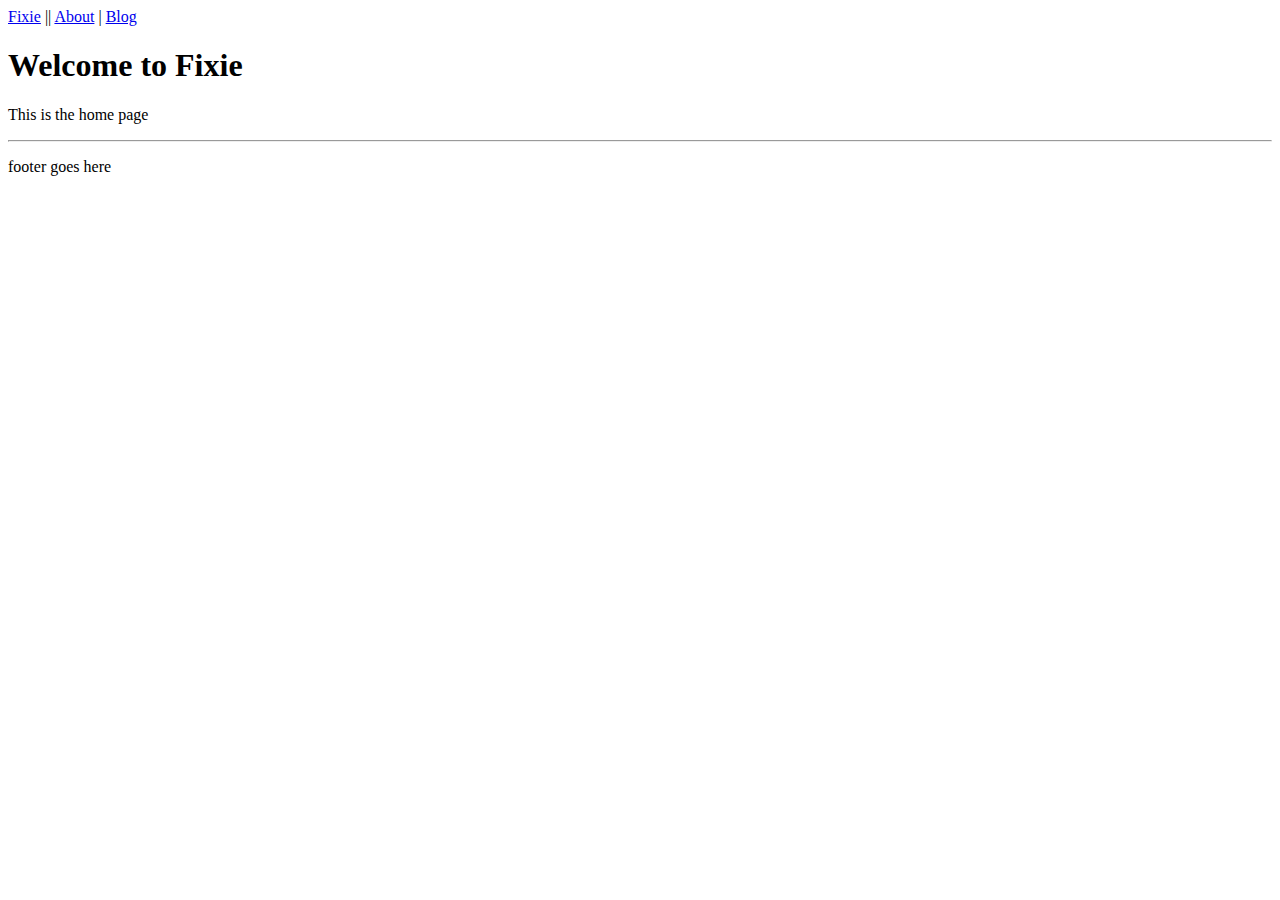
<file: sample/index.html>
<!doctype html>
<html lang="en">
  <head>
    <meta charset="utf-8">
    <meta name="viewport" content="width=device-width, initial-scale=1">

    <meta name="description" content="This is the home page">
    <meta name="author" content="hector@hectorcorrea.com">

    <base href="https://github.com/hectorcorrea/fixie" />
    <link rel="stylesheet" href="/mcss.css">
    <title>Welcome to Fixie</title>
  </head>
  <body>
    <header>
      <a href="/">Fixie</a> ||
      <a href="/about">About</a> |
      <a href="/blog">Blog</a>
    </header>

    <div id="content">
      <h1>Welcome to Fixie</h1>

<p>This is the home page</p>


    </div>

    <footer>
      <hr/>
      <p>footer goes here</p>
    </footer>
  </body>
</html>
</file>
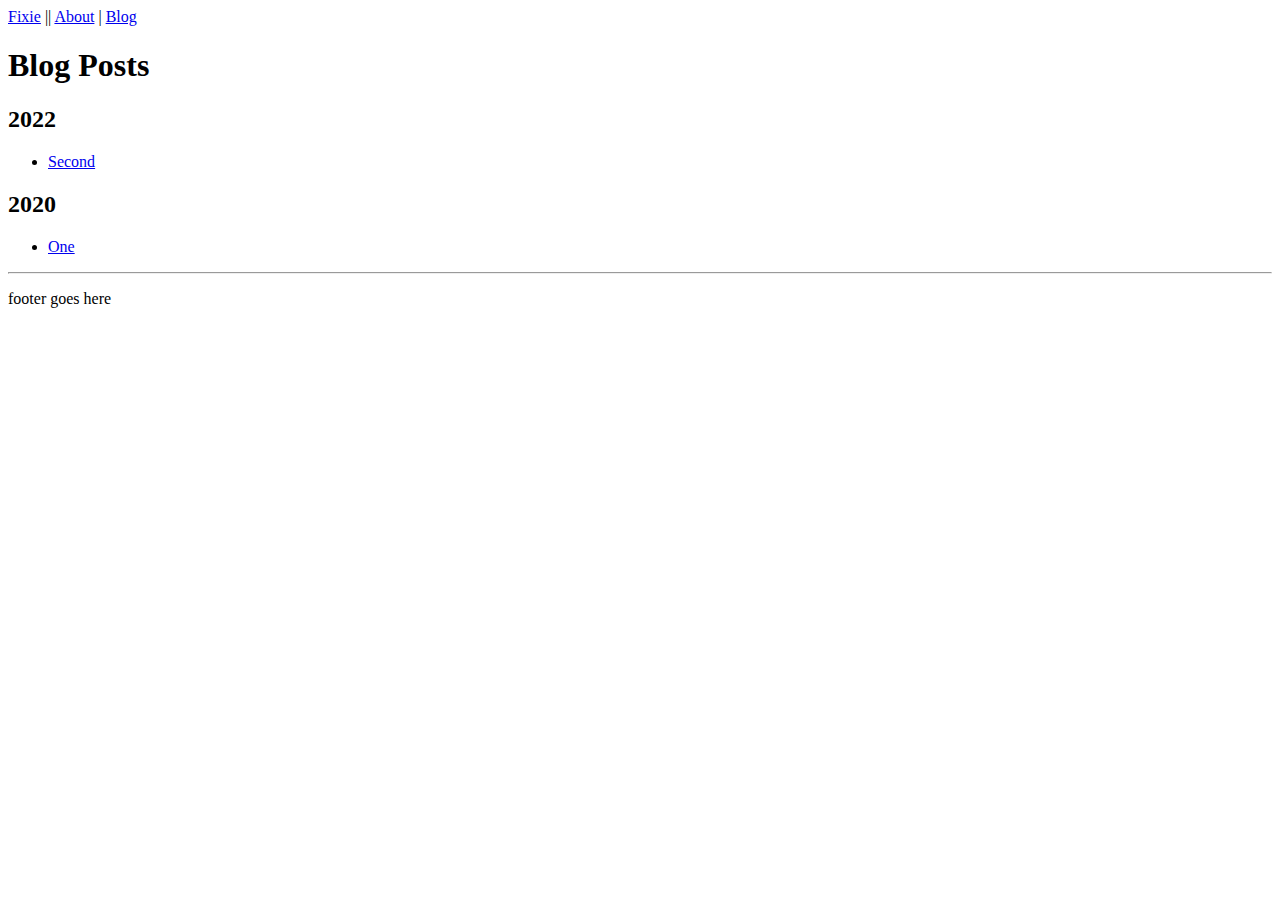
<file: sample/blog/index.html>
<!doctype html>
<html lang="en">
  <head>
    <meta charset="utf-8">
    <meta name="viewport" content="width=device-width, initial-scale=1">

    <meta name="description" content="A one gear blog engine">
    <meta name="author" content="hector@hectorcorrea.com">

    <base href="https://github.com/hectorcorrea/fixie" />
    <link rel="stylesheet" href="/mcss.css">
    <title>Blog Posts</title>
  </head>
  <body>
    <header>
      <a href="/">Fixie</a> ||
      <a href="/about">About</a> |
      <a href="/blog">Blog</a>
    </header>

    <div id="content">
      <h1>Blog Posts</h1>
<h2>2022</h2>
<ul>
<li><a href="/blog/2022-12-08/two">Second</a>
</ul>
<h2>2020</h2>
<ul>
<li><a href="/blog/2020-11-19/one">One</a>
</ul>


    </div>

    <footer>
      <hr/>
      <p>footer goes here</p>
    </footer>
  </body>
</html>
</file>
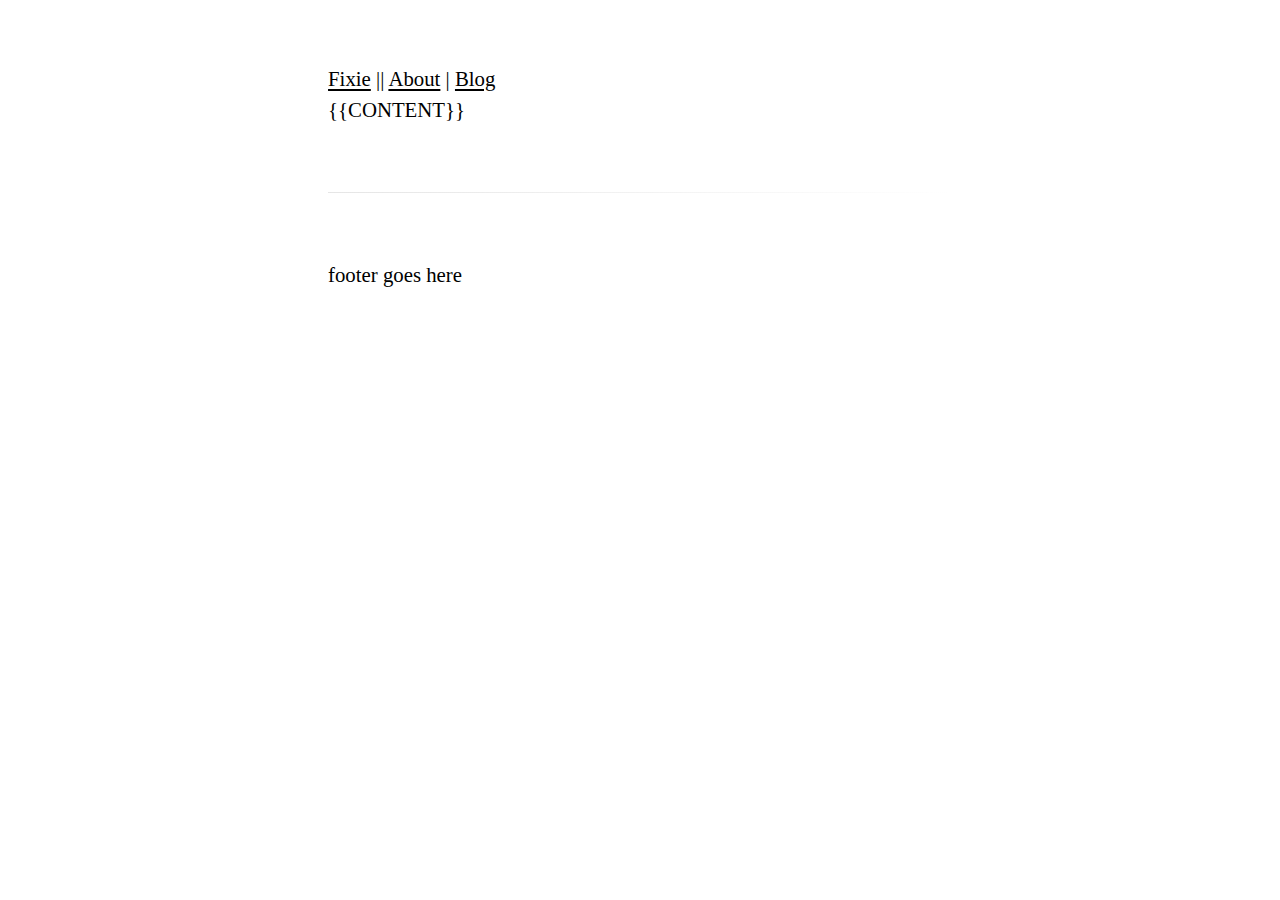
<file: layout.html>
<!doctype html>
<html lang="en">
  <head>
    <meta charset="utf-8">
    <meta name="viewport" content="width=device-width, initial-scale=1">

    <meta name="description" content="A one gear blog engine">
    <meta name="author" content="hector@hectorcorrea.com">

    <link rel="canonical" href="https://github.com/hectorcorrea/fixie" />
    <link rel="stylesheet" href="/mcss.css">
    <title>Fixie</title>
  </head>
  <body>
    <header>
      <a href="/">Fixie</a> ||
      <a href="/about">About</a> |
      <a href="/blog">Blog</a>
    </header>

    <div id="content">
      {{CONTENT}}
    </div>

    <footer>
      <hr/>
      <p>footer goes here</p>
    </footer>
  </body>
</html>
</file>
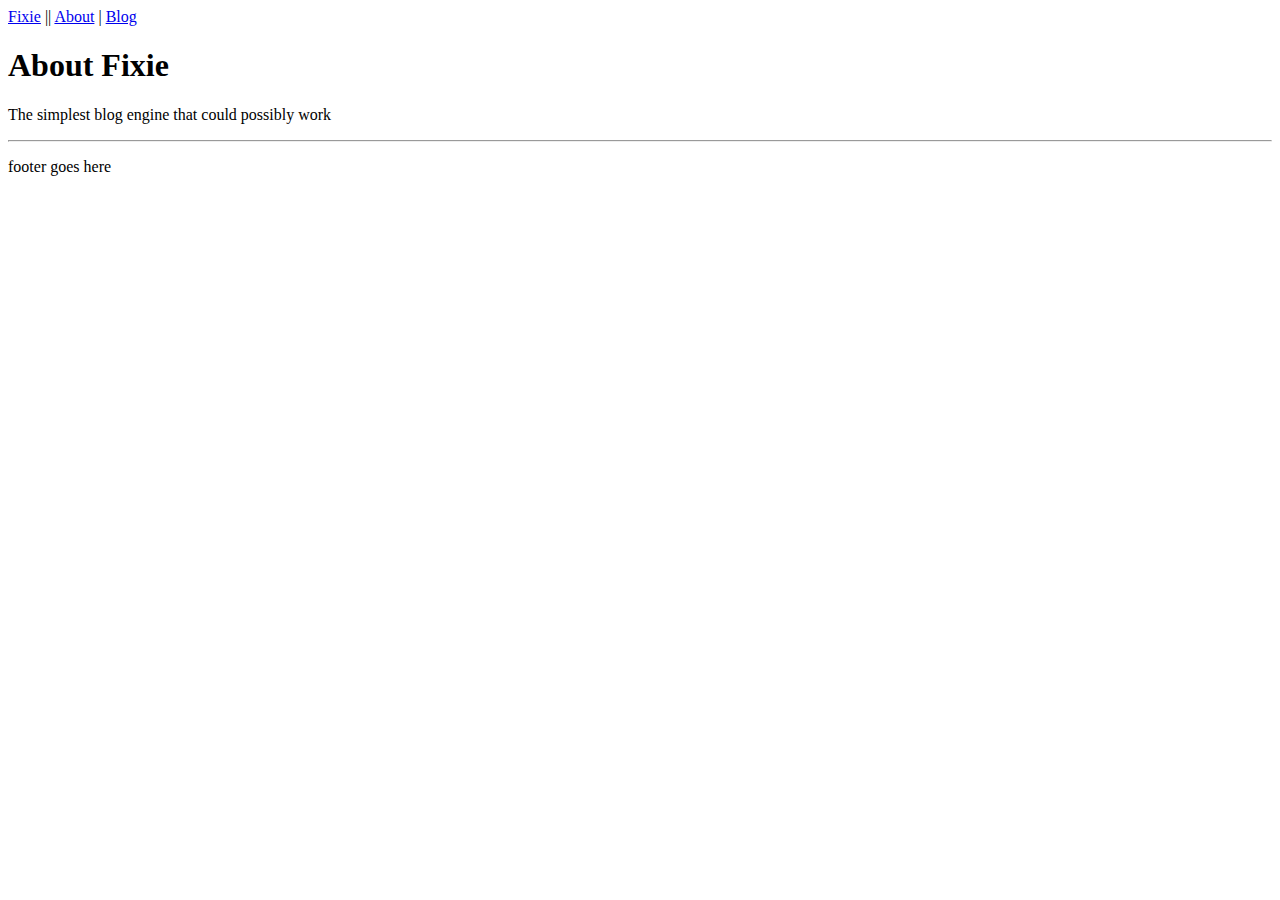
<file: sample/about.html>
<!doctype html>
<html lang="en">
  <head>
    <meta charset="utf-8">
    <meta name="viewport" content="width=device-width, initial-scale=1">

    <meta name="description" content="The simplest blog engine that could possibly work">
    <meta name="author" content="hector@hectorcorrea.com">

    <base href="https://github.com/hectorcorrea/fixie" />
    <link rel="stylesheet" href="/mcss.css">
    <title>About Fixie</title>
  </head>
  <body>
    <header>
      <a href="/">Fixie</a> ||
      <a href="/about">About</a> |
      <a href="/blog">Blog</a>
    </header>

    <div id="content">
      <h1>About Fixie</h1>

<p>The simplest blog engine that could possibly work</p>


    </div>

    <footer>
      <hr/>
      <p>footer goes here</p>
    </footer>
  </body>
</html>
</file>
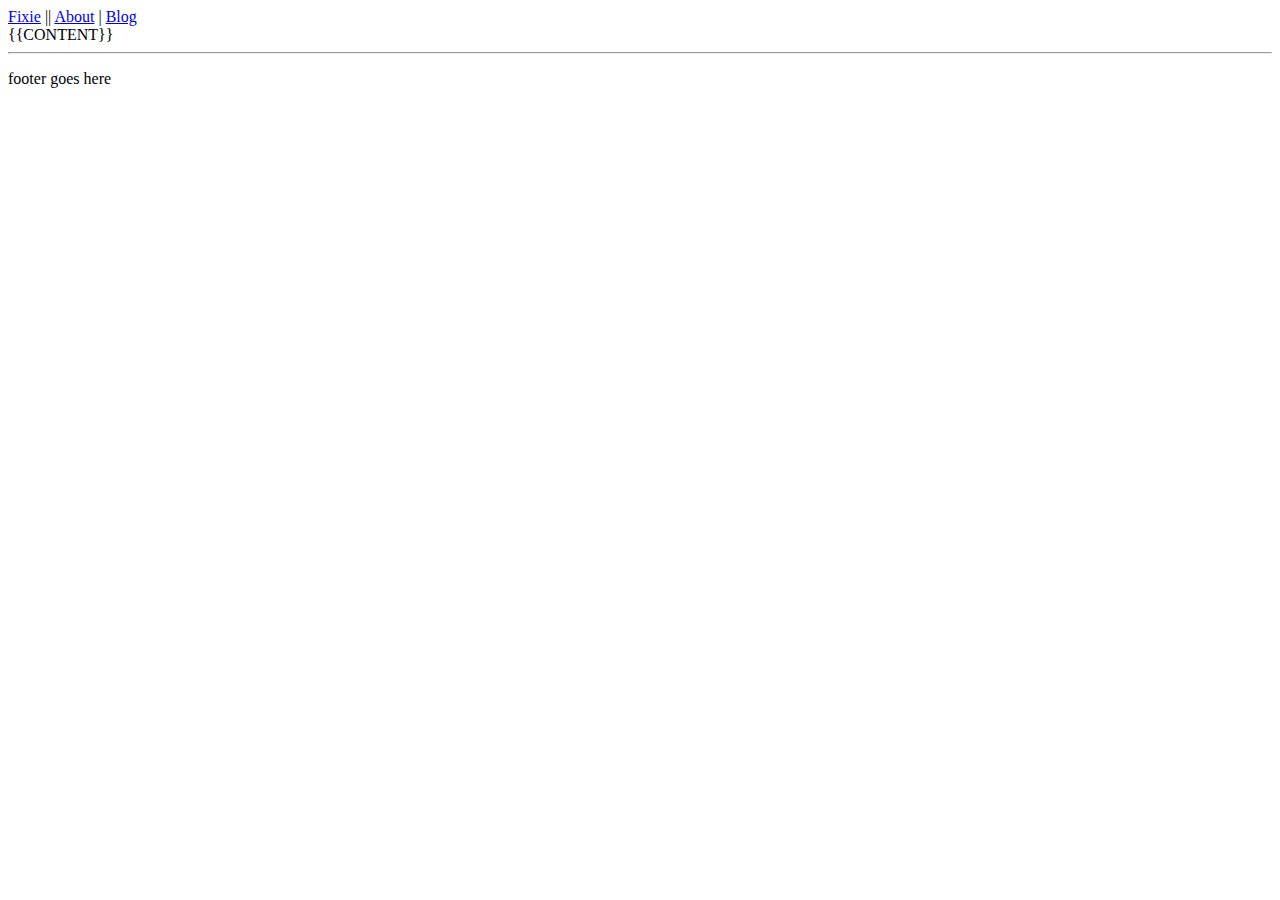
<file: sample/layout.html>
<!doctype html>
<html lang="en">
  <head>
    <meta charset="utf-8">
    <meta name="viewport" content="width=device-width, initial-scale=1">

    <meta name="description" content="A one gear blog engine">
    <meta name="author" content="hector@hectorcorrea.com">

    <base href="https://github.com/hectorcorrea/fixie" />
    <link rel="stylesheet" href="/mcss.css">
    <title>Fixie</title>
  </head>
  <body>
    <header>
      <a href="/">Fixie</a> ||
      <a href="/about">About</a> |
      <a href="/blog">Blog</a>
    </header>

    <div id="content">
      {{CONTENT}}
    </div>

    <footer>
      <hr/>
      <p>footer goes here</p>
    </footer>
  </body>
</html>
</file>
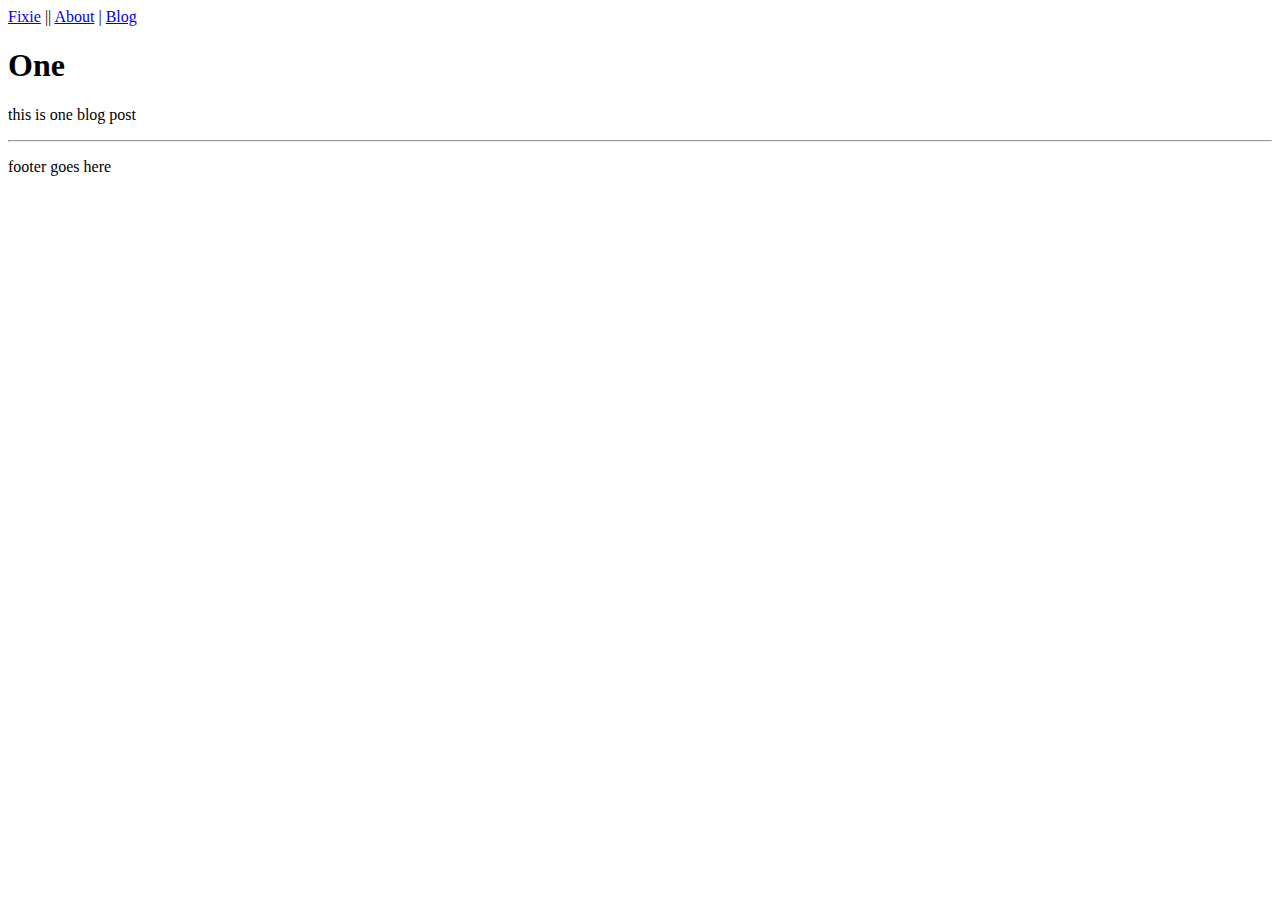
<file: sample/blog/2020-11-19/one.html>
<!doctype html>
<html lang="en">
  <head>
    <meta charset="utf-8">
    <meta name="viewport" content="width=device-width, initial-scale=1">

    <meta name="description" content="this is one blog post">
    <meta name="author" content="hector@hectorcorrea.com">

    <base href="https://github.com/hectorcorrea/fixie" />
    <link rel="stylesheet" href="/mcss.css">
    <title>One</title>
  </head>
  <body>
    <header>
      <a href="/">Fixie</a> ||
      <a href="/about">About</a> |
      <a href="/blog">Blog</a>
    </header>

    <div id="content">
      <h1>One</h1>

<p>this is one blog post</p>


    </div>

    <footer>
      <hr/>
      <p>footer goes here</p>
    </footer>
  </body>
</html>
</file>
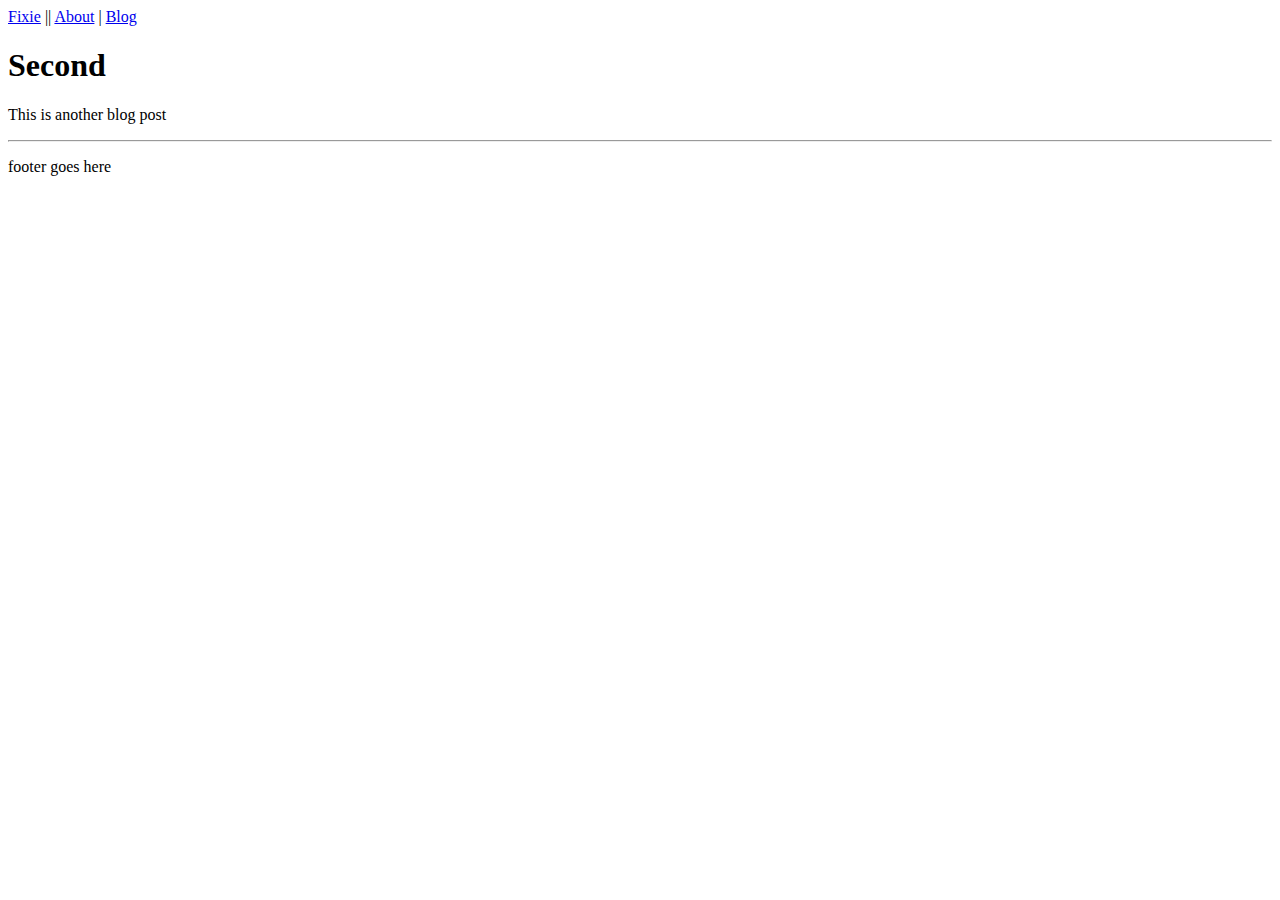
<file: sample/blog/2022-12-08/two.html>
<!doctype html>
<html lang="en">
  <head>
    <meta charset="utf-8">
    <meta name="viewport" content="width=device-width, initial-scale=1">

    <meta name="description" content="This is another blog post">
    <meta name="author" content="hector@hectorcorrea.com">

    <base href="https://github.com/hectorcorrea/fixie" />
    <link rel="stylesheet" href="/mcss.css">
    <title>Second</title>
  </head>
  <body>
    <header>
      <a href="/">Fixie</a> ||
      <a href="/about">About</a> |
      <a href="/blog">Blog</a>
    </header>

    <div id="content">
      <h1>Second</h1>

<p>This is another blog post</p>


    </div>

    <footer>
      <hr/>
      <p>footer goes here</p>
    </footer>
  </body>
</html>
</file>
<file: mcss.css>
/* Source:
 * https://mikemai.net/mcss/
 * https://github.com/mikemai2awesome/mcss
 */
@layer config {
  :root {
    --gutter: clamp(3ch, 2.5vmax, 3.75ch);
    --stack: clamp(1.25ex, 2.5vmax, 1.75ex);
    --paragraph-indent: calc(var(--gutter) / 1.5);
    --line-length: 60ch;
    --page-padding-inline: calc((100vw - min(var(--line-length), 80vw)) / 2);
    --font-serif: "Georgia", serif;
    --font-sans: "Verdana", system-ui, sans-serif;
    --font-mono: ui-monospace, SFMono-Regular, SF Mono, Menlo, Consolas,
      Liberation Mono, monospace;
    --pt-double-canon: 4.666em;
    --pt-canon: 3.999em;
    --pt-double-great-primer: 2.999em;
    --pt-double-pica: 2em;
    --pt-paragon: 1.666em;
    --pt-english: 1.166em;
    --pt-pica: 1em;
    --pt-small-pica: 0.916em;
    --pt-long-primer: 0.833em;
    --pt-bourgeois: 0.75em;
    font-family: var(--font-serif);
    font-size: clamp(100%, 90% + 0.5vw, 150%);
    line-height: 1.475;
    color-scheme: dark light;
    accent-color: crimson;
  }

  @media (prefers-color-scheme: dark) {
    :root {
      letter-spacing: 0.01ch;
    }
  }
}
@layer resets {
  *,
*::before,
*::after {
    font-feature-settings: "kern";
    -webkit-font-kerning: normal;
            font-kerning: normal;
    -moz-osx-font-smoothing: grayscale !important;
    -webkit-font-smoothing: antialiased !important;
    box-sizing: border-box;
  }

  * {
    margin: 0;
    padding: 0;
  }
}
@layer elements {
  *::-moz-selection {
    background: crimson;
  }
  *::selection {
    background: crimson;
  }

  *:focus-visible {
    outline: 2px solid currentcolor;
    outline-offset: 2px;
  }

  *:disabled {
    cursor: not-allowed;
    border-style: groove;
  }

  *[readonly] {
    border-style: dashed;
    background: transparent;
  }

  :where(input:not([type="radio"], [type="checkbox"], [type="file"]), textarea, select) {
    border: 1px inset;
    border-radius: 0;
    background: rgba(128, 128, 128, 0.05);
  }

  :where(kbd, fieldset, dd, nav a, figure img) {
    border: 1px solid;
    border-image-source: linear-gradient(-6deg, gray, rgba(128, 128, 128, 0.4), rgba(128, 128, 128, 0.4), gray);
  }

  @media (hover: hover) {
    :where(nav a:hover) {
      border-image-source: linear-gradient(6deg, gray, rgba(128, 128, 128, 0.4), rgba(128, 128, 128, 0.4), gray);
    }
  }
  :where(th, td) {
    -webkit-border-after: 1px solid;
            border-block-end: 1px solid;
    border-image-source: linear-gradient(to right, gray, rgba(128, 128, 128, 0.4));
  }

  :where(pre) {
    -webkit-border-start: 0.5ex solid;
            border-inline-start: 0.5ex solid;
    border-image-source: linear-gradient(to bottom, crimson, transparent);
  }

  :where(hr) {
    opacity: 0.2;
    block-size: 0;
    margin-block: calc(var(--stack) * 4);
    border: 0;
    -webkit-border-after: 1px solid;
            border-block-end: 1px solid;
    border-image-source: linear-gradient(to right, currentcolor, transparent);
  }

  :where(header, main) + hr {
    opacity: 0.4;
    border-block-end-width: 1ex;
  }

  :where(section + hr) {
    border-block-end-width: 0.5ex;
  }

  :where(header, section, main) + hr {
    margin-block: calc(var(--stack) * 8);
  }

  :where(kbd, fieldset, dd, nav a, figure img, th, td, hr, pre) {
    border-image-slice: 1;
  }

  :where(select, label, button, summary) {
    cursor: pointer;
  }

  body {
    padding-block: 5vmax;
    padding-inline: var(--page-padding-inline);
  }

  :where(button, dd, th, td, kbd, select, input:not([type="radio"], [type="checkbox"]), textarea, nav
      a) {
    padding-block: calc(var(--stack) / 6);
    padding-inline: calc(var(--gutter) / 3);
  }

  :where(th, td, caption, figcaption, pre code) {
    padding-inline: calc(var(--gutter) / 2);
  }

  :where(th, td, caption, figcaption) {
    padding-block: calc(var(--stack) / 2);
  }

  :where(pre code) {
    padding-block: var(--stack);
  }

  :where(figure, dl, blockquote) {
    -webkit-padding-before: calc(var(--stack) / 2.5);
            padding-block-start: calc(var(--stack) / 2.5);
  }

  :where(details[open]) {
    -webkit-padding-after: calc(var(--stack) * 2);
            padding-block-end: calc(var(--stack) * 2);
  }

  :where(fieldset) {
    padding-block: 0 var(--stack);
    padding-inline: calc(var(--gutter) / 2);
  }

  :where(button) {
    padding-inline: var(--gutter);
  }

  :where(*:not(p)
      + p, figure, form, fieldset, pre, blockquote, ul, ol, dl, details, form
      li
      + li, nav) {
    -webkit-margin-before: var(--stack);
            margin-block-start: var(--stack);
  }

  :where(h1, h2, h3, h4, h5, h6, header nav) {
    -webkit-margin-before: calc(var(--stack) * 1.5);
            margin-block-start: calc(var(--stack) * 1.5);
  }

  :where(h1, h2, h3, h4, h5, h6) + *:not(h1, h2, h3, h4, h5, h6) {
    -webkit-margin-before: calc(var(--stack) / 2);
            margin-block-start: calc(var(--stack) / 2);
  }

  :where(li ol:first-of-type, li ul:first-of-type, nav ul) {
    -webkit-margin-before: 0;
            margin-block-start: 0;
  }

  :where(li li) {
    -webkit-margin-start: 2ch;
            margin-inline-start: 2ch;
  }

  :where(input, textarea, select) ~ * {
    -webkit-margin-before: calc(var(--stack) / 4);
            margin-block-start: calc(var(--stack) / 4);
  }

  :where(figure img) {
    display: block;
    margin-inline: auto;
  }

  :where(form ol, form ul) {
    list-style: none;
  }

  :where(p:not(:first-of-type)) {
    text-indent: var(--paragraph-indent);
  }

  :where(h1, h2, h3, h4, h5, h6) + p {
    text-indent: 0;
  }

  :where(h1, h2, h3, h4, h5, h6) {
    line-height: 1.1;
    letter-spacing: -0.02ch;
  }

  :where(header h1 ~ p) {
    line-height: 1.25;
  }

  :where(h1, h2) {
    overflow-wrap: break-word;
    -webkit-hyphens: auto;
        -ms-hyphens: auto;
            hyphens: auto;
  }

  :where(h1) {
    font-size: clamp( var(--pt-canon), var(--pt-pica) + 4.125vw, var(--pt-double-canon) );
  }

  :where(main h1) {
    font-size: var(--pt-canon);
  }

  :where(h2) {
    font-size: var(--pt-double-great-primer);
  }

  :where(h3, header h1 ~ p) {
    font-size: var(--pt-double-pica);
  }

  :where(h4, blockquote p) {
    font-size: var(--pt-paragon);
  }

  :where(h5, big) {
    font-size: var(--pt-english);
  }

  :where(h6, legend) {
    font-size: var(--pt-pica);
  }

  :where(code, label, th, td) {
    font-size: var(--pt-long-primer);
  }

  :where(small, kbd, figcaption, caption, sup, sub, input ~ *, textarea
      ~ *, select ~ *) {
    font-size: var(--pt-bourgeois);
  }

  :where(small, kbd, figcaption, label, legend, summary, caption, sup, sub, input
      ~ *, textarea ~ *, select ~ *, nav a) {
    font-family: var(--font-sans);
    letter-spacing: 0;
  }

  :where(code) {
    font-family: var(--font-mono);
  }

  :where(button, select, input, textarea, summary > *) {
    font: inherit;
    /* Reset font. */
  }

  :where(nav a) {
    text-decoration: none;
  }

  :where(summary > *) {
    display: inline;
  }

  :where(legend, summary) {
    font-weight: bold;
  }

  :where(sup, sub) {
    line-height: 1;
  }

  :where(figcaption, caption) {
    text-align: center;
  }

  :where(th) {
    text-align: start;
  }

  :where(th, td) {
    vertical-align: baseline;
  }

  :where(figure) {
    overflow-x: auto;
  }

  :where(img) {
    block-size: auto;
    max-inline-size: 100%;
  }

  :where(table) {
    caption-side: bottom;
    border-spacing: 0;
  }

  :where(tr > *:first-child) {
    white-space: nowrap;
  }

  :where(kbd) {
    padding-block: 1px 2px;
    padding-inline: 0.5ch;
    text-transform: uppercase;
  }

  :where(code) {
    text-shadow: 0 0 3ex crimson;
  }

  :where(pre) {
    display: block;
    position: relative;
    color: white;
    white-space: -moz-pre-wrap;
    white-space: -o-pre-wrap;
    white-space: pre-wrap;
    word-spacing: normal;
    word-break: normal;
    word-wrap: break-word;
    background: black;
  }

  :where(pre)::after {
    content: "";
    position: absolute;
    inset-block-end: 0;
    inset-inline: 0;
    block-size: var(--stack);
    pointer-events: none;
    background: linear-gradient(to bottom, transparent, black);
  }

  :where(pre code) {
    display: block;
    max-block-size: 60vh;
    overflow: auto;
    text-shadow: none;
  }

  :where(dl) {
    display: grid;
    grid-template-columns: auto minmax(75%, 1fr);
    gap: calc(var(--gutter) / 2);
    align-items: baseline;
  }

  :where(dd) {
    block-size: 100%;
  }

  :where(input:not([type="checkbox"]):not([type="radio"]), select, textarea) {
    display: block;
    inline-size: 100%;
  }

  :where(input[type="radio"], input[type="checkbox"]) {
    inline-size: 1.5ex;
    block-size: 1.5ex;
    vertical-align: baseline;
  }

  :where(input[type="file"]) {
    padding-inline: 0;
    border: 0;
  }

  ::-webkit-file-upload-button {
    -webkit-appearance: button;
            appearance: button;
    cursor: pointer;
    font: inherit;
  }

  :where(input[type="checkbox"], input[type="radio"]) {
    vertical-align: middle;
  }

  :where(select) {
    -webkit-appearance: none;
       -moz-appearance: none;
            appearance: none;
    text-indent: 0.01px;
    text-overflow: "";
  }

  :where(a) {
    color: inherit;
    text-underline-offset: 0.3ex;
  }

  :where(abbr) {
    cursor: help;
  }

  :where(abbr, dt) {
    text-decoration: underline;
    -webkit-text-decoration-style: dotted;
            text-decoration-style: dotted;
    text-underline-offset: 0.3ex;
  }

  :where(big) {
    display: inline;
  }

  :where(blockquote q)::before {
    position: absolute;
    -webkit-margin-start: -1ex;
            margin-inline-start: -1ex;
  }

  :where(blockquote q q)::before {
    position: static;
    -webkit-margin-start: unset;
            margin-inline-start: unset;
  }

  :where(input:required + mark) {
    display: none;
    color: inherit;
    background: transparent;
  }

  :where(input:required:invalid + mark) {
    display: block;
  }

  :where(nav ul) {
    display: flex;
    gap: calc(var(--gutter) / 2);
    flex-wrap: wrap;
    list-style: none;
  }
}
</file>
